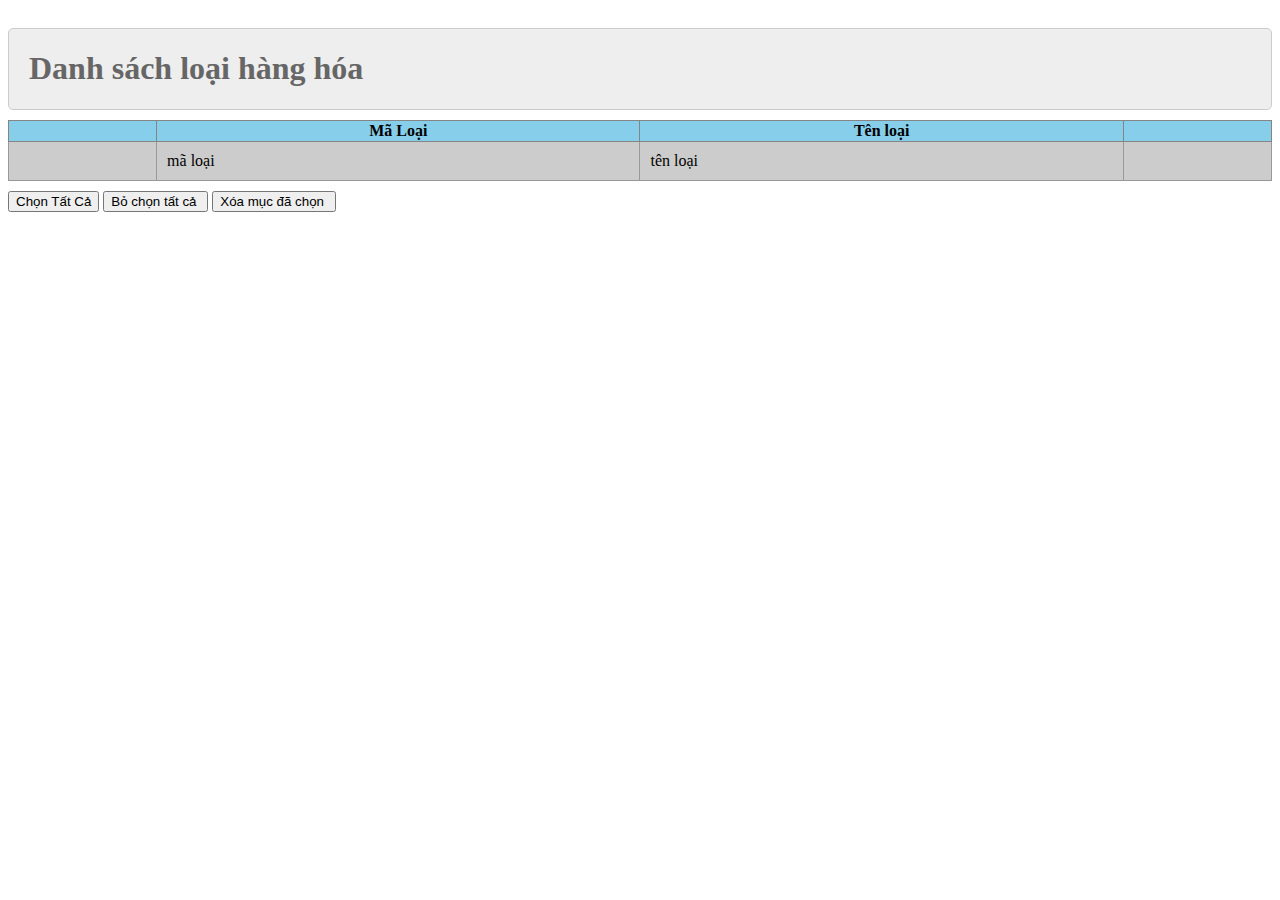
<file: list.html>
<!DOCTYPE html>
<html lang="en">
<head>
    <meta charset="UTF-8">
    <meta http-equiv="X-UA-Compatible" content="IE=edge">
    <meta name="viewport" content="width=device-width, initial-scale=1.0">
    <title>Document</title>
    <link rel="stylesheet" href="./style.css">
</head>
<body>
<div class="row">
    <div class="row formtitle">
        <h1>Danh sách loại hàng hóa</h1>
    </div>
    
    <table>
        <tr>
            <th></th>
            <th>Mã Loại</th>
            <th>Tên loại</th>
            <th></th>
        </tr>
        <tr>
            <td></td>
            <td>mã loại</td>
            <td>tên loại</td>
            <td></td>
        </tr>
    </table>
    <input type="button" value="Chọn Tất Cả">
    <input type="button" value="Bỏ chọn tất cả ">
    <input type="button" value="Xóa mục đã chọn ">
</div>
</body>
</html>
</file>
<file: style.css>
.container{
    width: 70%;
    margin: 0 auto;
}
*{
    box-sizing: border-box;
}
.row{
    float: left;
    width: 100%;
}
.header {
    border: 1px solid black;
    padding: 10px;
    background-color: orange;
    font-size: 25px;
    font-weight: bold;
    padding-left: 40px;
    border-radius: 4px;


}
/* .header img{
    width: 40px;
    height: 40px;
    float: right;
    
} */
.menu{
    background-color:white;
    border: 1px solid black;
    margin-top: 20px;
    border-radius: 5px;
}
.menu ul{
    padding: 10px;
}
.menu ul li{
    list-style: none;
    display: inline;
    padding: 0 15px;
}
.menu ul li a{
    text-decoration: none;


}
.border_img img{
    width: 100px;
    height: 120px;
    margin-top: 20px;
    
}
.border_img{
    float: left;
    width: 32%;
    min-height: 300px;
    border: 1px solid #333;
    border-radius: 5px;
    margin-bottom: 30px;
    text-align: center;
    
    
}
.ml{
    margin-left: 2%;
}
.mr{
    margin-right: 2%;
}
.pr{
    padding-right: 2%;
}
.mt{
    margin-top: 10px;
}
.mb{
    margin-bottom: 20px;
}
.left{
    float: left;
    width: 78%;
}
.right{
    float: right;
    width: 22%;
}
.boxtitle{
    background-color: #eee;
    border-top-left-radius:5px ;
    border-top-right-radius:5px ;
    border-left: 1px #ccc solid;
    border-right: 1px #ccc solid;
    border-bottom: 1px #ccc solid;
    color: #333;
    padding: 10px;
}
.boxcontent{
    border-left: 1px #ccc solid;
    border-right: 1px #ccc solid;
    border-bottom: 1px #ccc solid;
    border-bottom-left-radius: 5px;
    border-bottom-right-radius: 5px;
    min-height: 200px;
    padding: 20px;
}
.boxcontent2{
    border-left: 1px #ccc solid;
    border-right: 1px #ccc solid;
    border-bottom: 1px #ccc solid;
    min-height: 200px;
    background-color: #ccc;
}
.boxforder{
    background-color: #eee;
    border-bottom-left-radius:5px ;
    border-bottom-right-radius:5px ;
   border: 1px #ccc solid;
    
    padding: 10px;
}
.banner{
    min-height: 300px;
    width: 100%;
    text-align: center;
}
.banner img{
    height: 300px;
  
}
.boxsanpham{
    float: left;
    width: 32%;
    min-height: 300px;
    border: 1px solid #333;
    border-radius: 5px;
    margin-bottom: 30px;
    text-align: center;
}
.boxsanpham img{
    margin-top: 20px;
    width: 100px;
    height: 120px;
}
.menu ul{
    padding: 15px;

}
.menu ul li{
    list-style: none;
    display: inline;
    padding: 0px 15px;
}
.menu ul li a{
    color: #333;
    text-decoration: none;
}
.menu ul li a:hover{
    color: aqua;
    font-size: 1.2vw;
}
.formtk{
    line-height: 150%;
}
.mb1{
    margin-bottom: 10px;
}
.formtk input[type="text"],
.formtk input[type="password"],
.formtk input[type="email"],
.formcontent input[type="text"]
{
    width: 100%;
    border: 1px #ccc solid;
    padding: 5px 10px;
    border-radius: 5px;

}
.formtk input[type="checkbox"]{
    border: 1px #ccc solid;
    border-radius: 5px;

}
.formtk input[type="checkbox"]{
    border: 1px #ccc solid;
    border-radius: 5px;
    background-color: white;
    border: 1px solid #ccc;
}
.formtk input[type="checkbox"]:hover{
    background-color: aquamarine;
}
.formtk li a{
    text-decoration: none;
    color: aquamarine;
}
.formtk li a :hover{
    text-decoration: none;
    color: bisque;
}
.menudoc ul{
    margin: 0;
    padding: 0;
    list-style: none;

}
.menudoc ul li{
    
    padding: 10px 20px;
    background-color: #eee;
    border:1px solid #ccc;
}
.menudoc ul li a{
    text-decoration: none;
    color: #666;
}
.menudoc ul :hover{
    background-color: #ccc;
}
.tkbox input[type="text"]{
    width: 100%;
    padding: 5px 10px;
    background-color: white;
    border: 1px #eee solid;
    border-radius: 5px;
}
.top10 img{
    width: 15%;
    height: 40px;
    float: left;
    margin-right: 10px;
}
.top10 a{
    text-decoration: none;
    color: #ccc;

}
.top10 a:hover{
    color: #333;
    text-decoration: underline;
}
.footer{
    background-color: orange;
    text-align: center;
    border-radius: 2px;

}
.formtitle{
    background-color: #eee;
    border: 1px #ccc solid;
    color: #666;
    border-radius: 5px;
    padding: 0 20px;
    margin-top: 20px;
    margin-bottom: 10px;
}
.mb2{
    margin-bottom: 20px;
}
table{
    width: 100%;
    border-collapse: collapse;
    margin-bottom: 10px;
    margin-top: 16px;
}
table td{
    padding: 20px;
    background-color: #ccc;
    padding: 10px;
    border: 1px solid #999;
}
table, th, td{
    border:1px solid #868585;
}
table{
    border-collapse:collapse;
}
table tr:nth-child(odd){
    background-color:#eee;
}
table tr:nth-child(even){
    background-color:white;
}
table tr:nth-child(1){
    background-color:skyblue;
}
* {box-sizing:border-box}

/* Slideshow container */
.slideshow-container {
  max-width: 1000px;
  position: relative;
  margin: auto;
}

/* Hide the images by default */
.mySlides {
  display: none;
}

/* Next & previous buttons */
.prev, .next {
  cursor: pointer;
  position: absolute;
  top: 50%;
  width: auto;
  margin-top: -22px;
  padding: 16px;
  color: white;
  font-weight: bold;
  font-size: 18px;
  transition: 0.6s ease;
  border-radius: 0 3px 3px 0;
  user-select: none;
}

/* Position the "next button" to the right */
.next {
  right: 0;
  border-radius: 3px 0 0 3px;
}

/* On hover, add a black background color with a little bit see-through */
.prev:hover, .next:hover {
  background-color: rgba(0,0,0,0.8);
}

/* Caption text */
.text {
  color: #f2f2f2;
  font-size: 15px;
  padding: 8px 12px;
  position: absolute;
  bottom: 8px;
  width: 100%;
  text-align: center;
}

/* Number text (1/3 etc) */
.numbertext {
  color: #f2f2f2;
  font-size: 12px;
  padding: 8px 12px;
  position: absolute;
  top: 0;
}

/* The dots/bullets/indicators */
.dot {
  cursor: pointer;
  height: 15px;
  width: 15px;
  margin: 0 2px;
  background-color: #bbb;
  border-radius: 50%;
  display: inline-block;
  transition: background-color 0.6s ease;
}

.active, .dot:hover {
  background-color: #717171;
}

/* Fading animation */
.fade {
  animation-name: fade;
  animation-duration: 1.5s;
}

@keyframes fade {
  from {opacity: .4}
  to {opacity: 1}
}
.mt-top{
margin-top: 10px;
}
</file>
